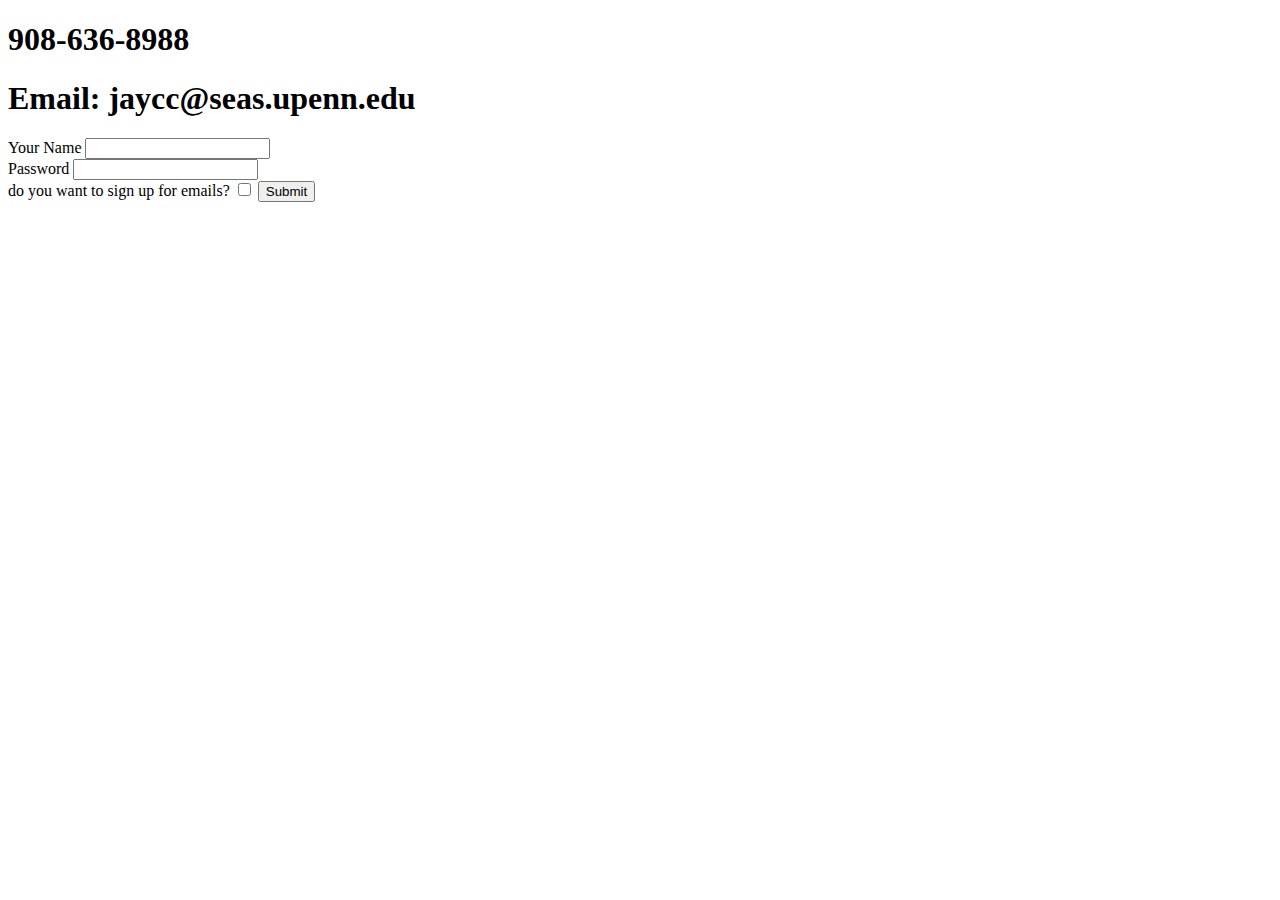
<file: contact.html>
<!DOCTYPE html>
<html lang="en">
<head>
    <meta charset="UTF-8">
    <meta http-equiv="X-UA-Compatible" content="IE=edge">
    <meta name="viewport" content="width=device-width, initial-scale=1.0">
    <title>Contant</title>
</head>
<body>
    <h1>908-636-8988</h1>
    <h1>Email: jaycc@seas.upenn.edu</h1>

    <form action="">
        <label>Your Name</label>
        <input type="text">
        <br>
        <label for="">Password</label>
        <input type="password" name="" value="">
        <br>

        <label for="">do you want to sign up for emails?</label>
        <input type="checkbox">
        <input type="submit">
    </form>
</body>
</html>
</file>
